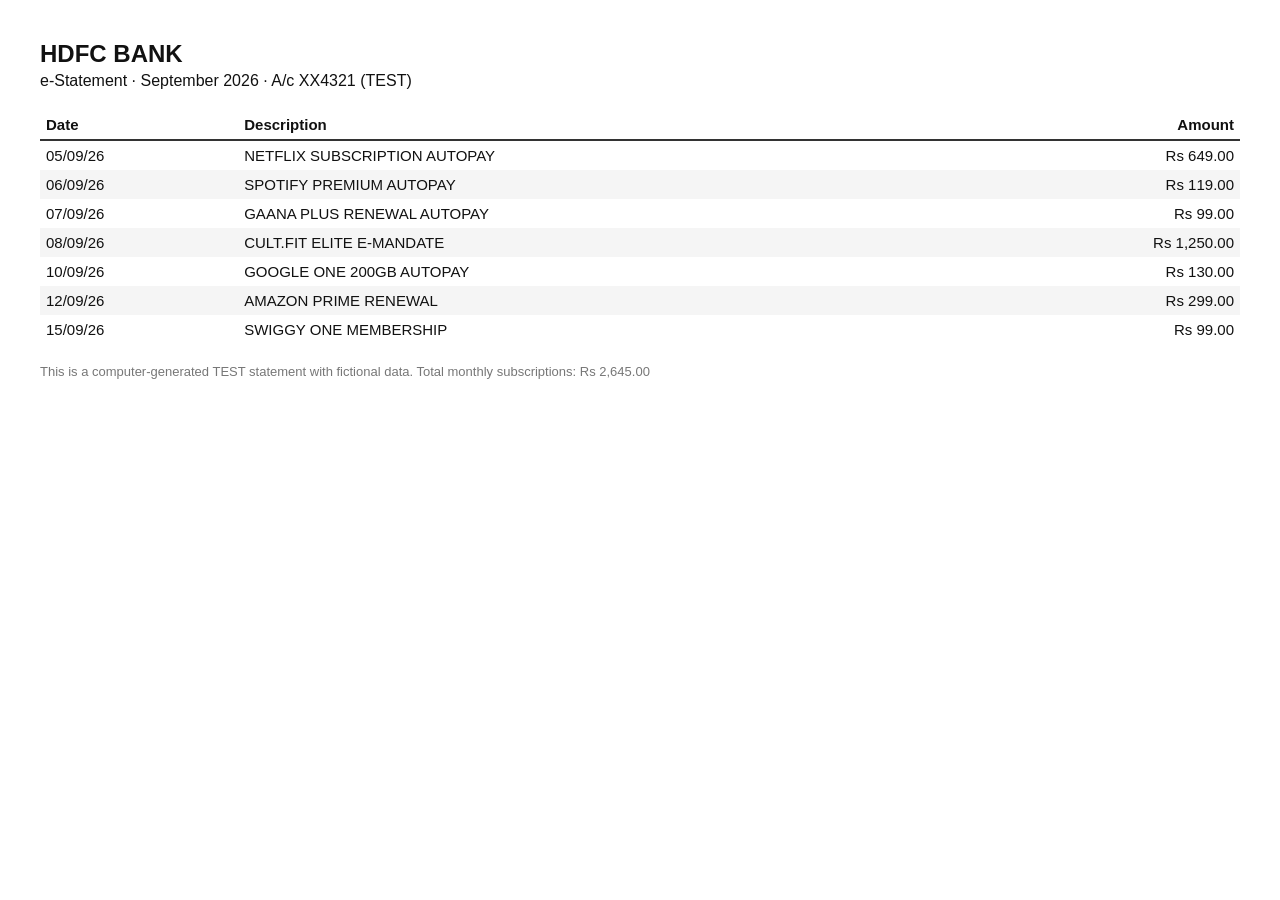
<file: demo-statement.html>
<!DOCTYPE html>
<html lang="en">
<head>
<meta charset="UTF-8" />
<title>HDFC Bank e-Statement — Sept 2026 (TEST ASSET)</title>
</head>
<body style="font-family: Arial, Helvetica, sans-serif; background:#fff; color:#111; margin:40px; font-size:16px;">
  <h2 style="margin:0;">HDFC BANK</h2>
  <p style="margin:4px 0 20px;">e-Statement &middot; September 2026 &middot; A/c XX4321 (TEST)</p>
  <table style="border-collapse:collapse; width:100%; font-size:15px;">
    <tr style="border-bottom:2px solid #333;">
      <th align="left" style="padding:6px;">Date</th>
      <th align="left" style="padding:6px;">Description</th>
      <th align="right" style="padding:6px;">Amount</th>
    </tr>
    <tr><td style="padding:6px;">05/09/26</td><td style="padding:6px;">NETFLIX SUBSCRIPTION AUTOPAY</td><td align="right" style="padding:6px;">Rs 649.00</td></tr>
    <tr style="background:#f5f5f5;"><td style="padding:6px;">06/09/26</td><td style="padding:6px;">SPOTIFY PREMIUM AUTOPAY</td><td align="right" style="padding:6px;">Rs 119.00</td></tr>
    <tr><td style="padding:6px;">07/09/26</td><td style="padding:6px;">GAANA PLUS RENEWAL AUTOPAY</td><td align="right" style="padding:6px;">Rs 99.00</td></tr>
    <tr style="background:#f5f5f5;"><td style="padding:6px;">08/09/26</td><td style="padding:6px;">CULT.FIT ELITE E-MANDATE</td><td align="right" style="padding:6px;">Rs 1,250.00</td></tr>
    <tr><td style="padding:6px;">10/09/26</td><td style="padding:6px;">GOOGLE ONE 200GB AUTOPAY</td><td align="right" style="padding:6px;">Rs 130.00</td></tr>
    <tr style="background:#f5f5f5;"><td style="padding:6px;">12/09/26</td><td style="padding:6px;">AMAZON PRIME RENEWAL</td><td align="right" style="padding:6px;">Rs 299.00</td></tr>
    <tr><td style="padding:6px;">15/09/26</td><td style="padding:6px;">SWIGGY ONE MEMBERSHIP</td><td align="right" style="padding:6px;">Rs 99.00</td></tr>
  </table>
  <p style="margin-top:20px; color:#777; font-size:13px;">This is a computer-generated TEST statement with fictional data. Total monthly subscriptions: Rs 2,645.00</p>
</body>
</html>
</file>
